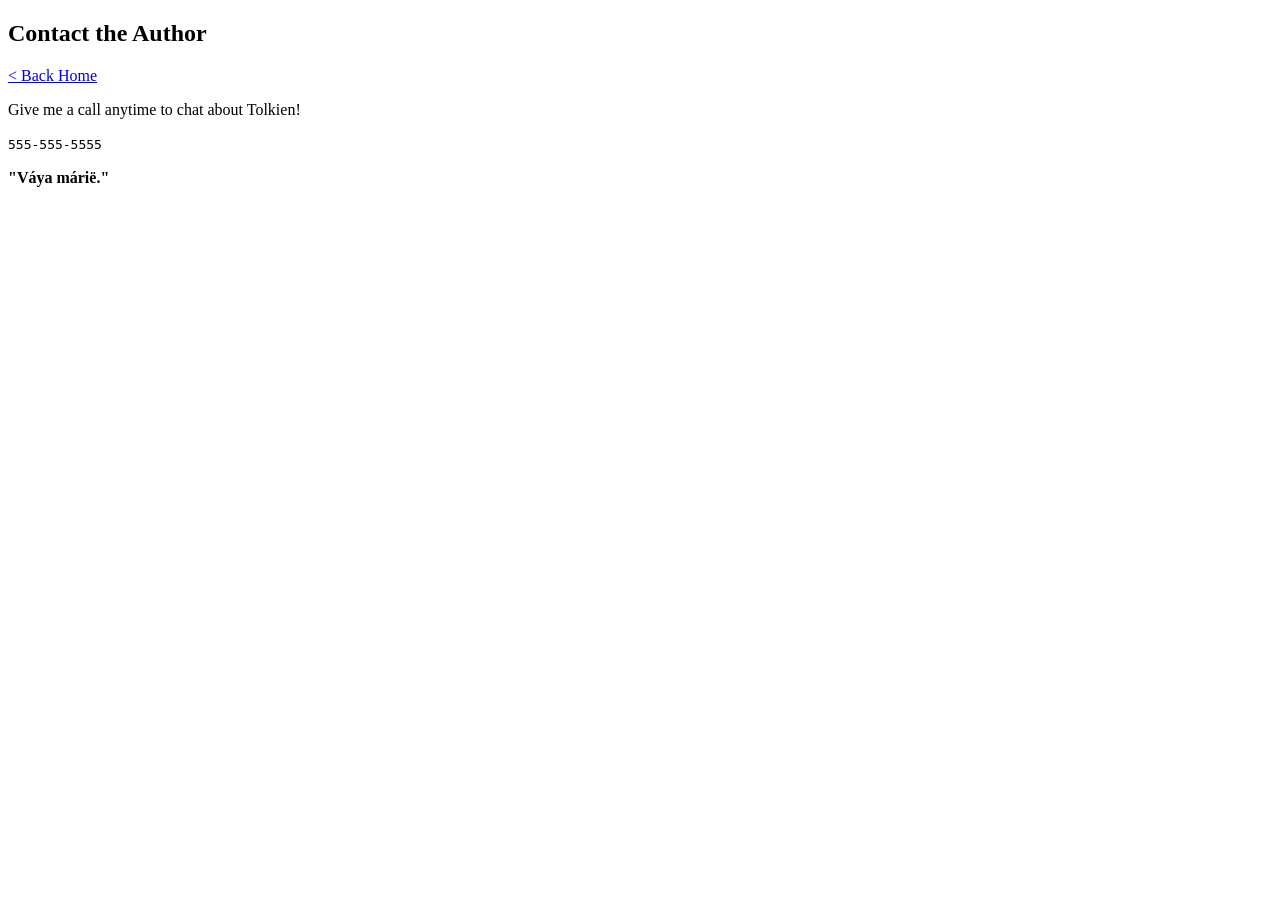
<file: docs/contact/index.html>
<!doctype html>
<html>

<head>
    <meta charset="utf-8" />
    <meta name="viewport" content="width=device-width, initial-scale=1" />
    <title>Contact the Author</title>
    <link href="https://github.com/pshunk/static-site-generator/index.css" rel="stylesheet" />
</head>

<body>
    <article><div><h1>Contact the Author</h1><p><a href="https://github.com/pshunk/static-site-generator/">< Back Home</a></p><p>Give me a call anytime to chat about Tolkien!</p><p><code>555-555-5555</code></p><p><b>"Váya márië."</b></p></div></article>
</body>

</html>
</file>
